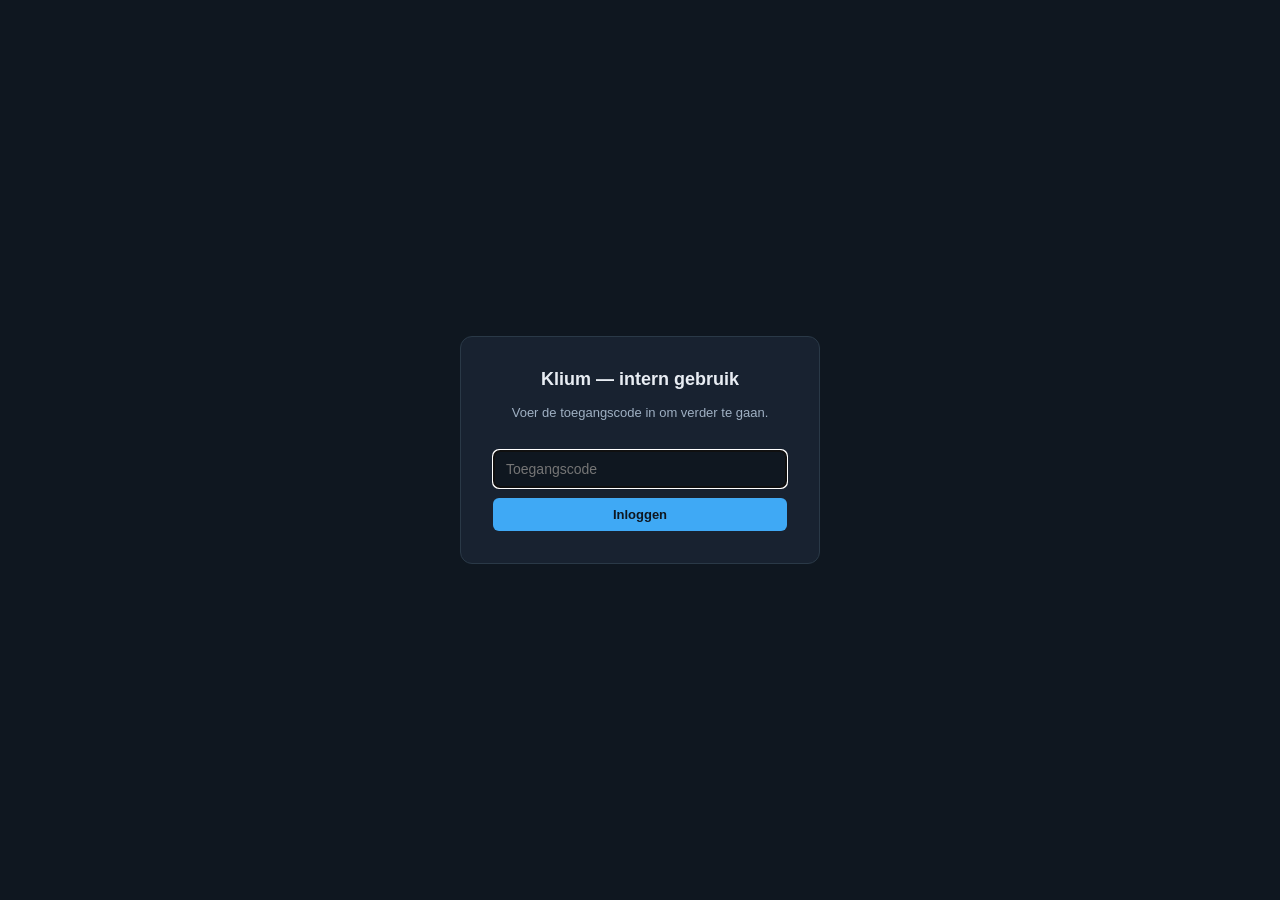
<file: index.html>
<!DOCTYPE html>
<html lang="nl">
<head>
<meta charset="UTF-8">
<meta name="viewport" content="width=device-width, initial-scale=1.0">
<title>Klium &ndash; Merk Onboarding-analyse</title>
<link rel="stylesheet" href="assets/style.css">
<script src="assets/auth.js"></script>
<script>guardPage();</script>
</head>
<body>

<header>
  <h1>Klium &ndash; Merk Onboarding-analyse</h1>
  <p>Laad een volledige Akeneo-productexport (CSV, puntkomma-gescheiden) in om te bepalen of een merk klaar is voor
  Klium en hoeveel voorbereidend werk nog nodig is. Alles gebeurt lokaal in je browser &mdash; er wordt niets naar een
  server gestuurd.</p>
  <nav>
    <a href="index.html" class="active">Analyseren</a>
    <a href="history.html">Geschiedenis &amp; vergelijking</a>
    <a href="#" onclick="logout(); return false;">Uitloggen</a>
  </nav>
</header>

<main>
  <section id="upload">
    <h2>1. CSV inladen</h2>
    <div class="dropzone" id="dropzone">
      <span id="fileLabel">Sleep hier je CSV-export naartoe, of klik om een bestand te kiezen.</span>
      <input type="file" id="fileInput" accept=".csv" class="hidden">
    </div>
    <div class="upload-form">
      <div class="field">
        <label for="analysisMode">Type export</label>
        <select id="analysisMode">
          <option value="brand">E&eacute;n merk</option>
          <option value="supplier">Leverancier met meerdere merken</option>
        </select>
      </div>
      <div class="field hidden" id="supplierField">
        <label for="supplierName">Leveranciersnaam (verplicht)</label>
        <input type="text" id="supplierName" placeholder="Naam van de leverancier">
      </div>
      <div class="field" id="brandField">
        <label for="brandName">Merknaam</label>
        <input type="text" id="brandName" placeholder="wordt gedetecteerd uit 'Merk'-kolom, of typ zelf">
      </div>
      <div class="field">
        <label for="delimiter">Scheidingsteken</label>
        <select id="delimiter">
          <option value=";" selected>Puntkomma (;)</option>
          <option value=",">Komma (,)</option>
        </select>
      </div>
      <button id="analyzeBtn" disabled>Analyseer</button>
    </div>
    <details class="advanced">
      <summary>Geavanceerd: kolomnamen aanpassen (enkel nodig als de export andere headers gebruikt)</summary>
      <div class="field"><label for="f_descLong">NL lange omschrijving</label><input type="text" id="f_descLong" value="Desc_long (Nederlands België)"></div>
      <div class="field"><label for="f_descScope">Desc_scope</label><input type="text" id="f_descScope" value="Desc_scope (Nederlands België)"></div>
      <div class="field"><label for="f_price">Prijsveld</label><input type="text" id="f_price" value="Klium_price (Euro)"></div>
      <div class="field"><label for="f_images">Afbeeldingen-veld</label><input type="text" id="f_images" value="Afbeeldingen"></div>
      <div class="field"><label for="f_brand">Merk-veld (voor auto-detectie / opsplitsing)</label><input type="text" id="f_brand" value="Merk"></div>
    </details>
    <div id="statusMsg"></div>
  </section>

  <section id="reportSection" class="hidden">
    <h2>2. Resultaat</h2>
    <div class="controls">
      <button id="saveLocalBtn">Opslaan in geschiedenis (dit toestel)</button>
      <button id="downloadBtn" class="secondary">Download JSON-snapshot (voor repo/team)</button>
    </div>
    <div id="supplierOverview" class="hidden"></div>
    <div class="field hidden" id="brandSelectorField">
      <label for="brandSelector">Volledig rapport per merk</label>
      <select id="brandSelector"></select>
    </div>
    <div id="reportRoot"></div>
  </section>
</main>

<footer>Klium interne tool &mdash; merk onboarding-analyse. Draait volledig client-side, geschikt voor GitHub Pages.</footer>

<script src="assets/csvParser.js"></script>
<script src="assets/analysis.js"></script>
<script src="assets/report.js"></script>
<script src="assets/storage.js"></script>
<script>
  const dropzone = document.getElementById("dropzone");
  const fileInput = document.getElementById("fileInput");
  const analyzeBtn = document.getElementById("analyzeBtn");
  const statusMsg = document.getElementById("statusMsg");
  const brandNameInput = document.getElementById("brandName");
  const reportSection = document.getElementById("reportSection");
  const reportRoot = document.getElementById("reportRoot");
  const analysisMode = document.getElementById("analysisMode");
  const supplierNameInput = document.getElementById("supplierName");
  const brandSelector = document.getElementById("brandSelector");
  const supplierOverview = document.getElementById("supplierOverview");

  let pendingFile = null;
  let currentSnapshots = [];

  analysisMode.addEventListener("change", () => {
    const supplierMode = analysisMode.value === "supplier";
    document.getElementById("supplierField").classList.toggle("hidden", !supplierMode);
    document.getElementById("brandField").classList.toggle("hidden", supplierMode);
    currentSnapshots = [];
    reportSection.classList.add("hidden");
  });

  brandSelector.addEventListener("change", async () => {
    brandSelector.disabled = true;
    try {
      await renderReport(reportRoot, currentSnapshots[Number(brandSelector.value)]);
    } catch (err) {
      console.error(err);
      reportRoot.textContent = "";
      showStatus("Kon het merkrapport niet openen: " + err.message, "error");
    } finally {
      brandSelector.disabled = false;
    }
  });

  dropzone.addEventListener("click", () => fileInput.click());
  dropzone.addEventListener("dragover", e => { e.preventDefault(); dropzone.classList.add("drag"); });
  dropzone.addEventListener("dragleave", () => dropzone.classList.remove("drag"));
  dropzone.addEventListener("drop", e => {
    e.preventDefault(); dropzone.classList.remove("drag");
    if (e.dataTransfer.files.length) setFile(e.dataTransfer.files[0]);
  });
  fileInput.addEventListener("change", () => {
    if (fileInput.files.length) setFile(fileInput.files[0]);
  });

  function setFile(file) {
    pendingFile = file;
    currentSnapshots = [];
    reportSection.classList.add("hidden");
    document.getElementById("fileLabel").textContent = `Geselecteerd: ${file.name}`;
    analyzeBtn.disabled = false;
    statusMsg.innerHTML = "";
    detectAndFillBrand(file);
  }

  async function detectAndFillBrand(file) {
    if (analysisMode.value === "supplier" || brandNameInput.value.trim()) return;
    try {
      const delimiter = document.getElementById("delimiter").value;
      const text = await file.text();
      const { records } = csvToObjects(text, delimiter);
      const brandField = document.getElementById("f_brand").value.trim();
      const detected = detectBrand(records, brandField ? { brand: brandField } : {});
      if (detected && pendingFile === file && analysisMode.value === "brand" && !brandNameInput.value.trim()) {
        brandNameInput.value = detected;
      }
    } catch {
      // silently ignore — brand detection is a convenience, not required to analyze
    }
  }

  function showStatus(msg, type) {
    statusMsg.innerHTML = `<div class="status-msg ${type}">${escapeHTML(msg)}</div>`;
  }

  analyzeBtn.addEventListener("click", async () => {
    if (!pendingFile) return;
    const file = pendingFile;
    const supplierMode = analysisMode.value === "supplier";
    const supplier = supplierNameInput.value.trim();
    if (supplierMode && !supplier) {
      showStatus("Vul de leveranciersnaam in.", "error");
      supplierNameInput.focus();
      return;
    }
    const brand = brandNameInput.value.trim() || "Onbekend merk";
    const delimiter = document.getElementById("delimiter").value;
    const overrideInputs = {
      descLong: document.getElementById("f_descLong").value.trim(),
      descScope: document.getElementById("f_descScope").value.trim(),
      price: document.getElementById("f_price").value.trim(),
      images: document.getElementById("f_images").value.trim(),
      brand: document.getElementById("f_brand").value.trim(),
    };
    const fieldOverrides = {};
    Object.entries(overrideInputs).forEach(([k, v]) => { if (v) fieldOverrides[k] = v; });
    currentSnapshots = [];
    reportSection.classList.add("hidden");
    analyzeBtn.disabled = true;
    try {
      const text = await file.text();
      const { records } = csvToObjects(text, delimiter);
      if (!records.length) { showStatus("Geen rijen gevonden in dit bestand.", "error"); return; }

      const snapshots = supplierMode
        ? analyzeSupplierExport(records, supplier, file.name, fieldOverrides)
        : [{ brand, date: new Date().toISOString(), sourceFile: file.name, result: analyzeExport(records, fieldOverrides) }];
      await renderReport(reportRoot, snapshots[0]);
      if (pendingFile !== file || (analysisMode.value === "supplier") !== supplierMode) return;
      currentSnapshots = snapshots;
      supplierOverview.classList.toggle("hidden", !supplierMode);
      document.getElementById("brandSelectorField").classList.toggle("hidden", !supplierMode);
      if (supplierMode) {
        brandSelector.replaceChildren(...snapshots.map((s, i) => {
          const option = document.createElement("option");
          option.value = i;
          option.textContent = `${s.brand} (${s.result.kpi.total} producten)`;
          return option;
        }));
        supplierOverview.innerHTML = `
          <h3>Leverancier: ${escapeHTML(supplier)}</h3>
          <p>${records.length} producten, opgesplitst in ${snapshots.length} merkgroepen.
          Opslaan en downloaden bewaart alle onderstaande merken.</p>
          <div class="scroll-table"><table>
            <thead><tr><th>Merk</th><th>Producten</th><th>Verkoopklaar</th></tr></thead>
            <tbody>${snapshots.map(s => `<tr><td>${escapeHTML(s.brand)}</td><td>${s.result.kpi.total}</td>
              <td>${pct(s.result.kpi.fullyReady, s.result.kpi.total)}%</td></tr>`).join("")}</tbody>
          </table></div>`;
      }
      reportSection.classList.remove("hidden");
      const missing = snapshots.find(s => s.missingBrand);
      showStatus(`Analyse voltooid: ${records.length} producten verwerkt${supplierMode ? ` in ${snapshots.length} merkgroepen voor ${supplier}` : ""}.${missing ? ` Let op: ${missing.result.kpi.total} producten zonder merk staan apart onder '(Onbekend merk)'.` : ""}`, "ok");
      reportSection.scrollIntoView({ behavior: "smooth" });
    } catch (err) {
      console.error(err);
      showStatus("Er ging iets mis bij het inlezen/analyseren van dit bestand: " + err.message, "error");
    } finally {
      analyzeBtn.disabled = !pendingFile;
    }
  });

  document.getElementById("saveLocalBtn").addEventListener("click", () => {
    if (!currentSnapshots.length) return;
    try {
      saveSnapshotsToLocalHistory(currentSnapshots);
      showStatus(`${currentSnapshots.length} merkanalyse(s) bewaard in de lokale geschiedenis van dit toestel (zie 'Geschiedenis & vergelijking').`, "ok");
    } catch (err) {
      console.error(err);
      showStatus("Kon de analyses niet bewaren: " + err.message, "error");
    }
  });

  document.getElementById("downloadBtn").addEventListener("click", () => {
    if (!currentSnapshots.length) return;
    try {
      const first = currentSnapshots[0];
      const payload = first.supplier
        ? { supplier: first.supplier, date: first.date, sourceFile: first.sourceFile, snapshots: currentSnapshots }
        : first;
      const fileName = downloadSnapshot(payload);
      showStatus(`JSON-snapshot gedownload als "${fileName}" (${currentSnapshots.length} merkanalyse(s)). Plaats dit bestand in data/history/ en voeg de bestandsnaam toe aan data/history/manifest.json om het permanent te delen via GitHub Pages.`, "ok");
    } catch (err) {
      console.error(err);
      showStatus("Kon de analyses niet downloaden: " + err.message, "error");
    }
  });
</script>
</body>
</html>
</file>
<file: assets/style.css>
:root{
  --bg:#0f1720; --card:#182230; --card2:#1f2b3a; --text:#e8edf3; --muted:#9fb0c3;
  --accent:#3fa9f5; --good:#2ecc71; --warn:#f5a623; --bad:#e74c3c; --border:#2a3947;
}
*{box-sizing:border-box;}
body{margin:0;font-family:'Segoe UI',Arial,sans-serif;background:var(--bg);color:var(--text);}
header{padding:32px 40px 20px;border-bottom:1px solid var(--border);}
header h1{margin:0 0 6px;font-size:26px;}
header p{margin:0;color:var(--muted);font-size:14px;max-width:900px;line-height:1.6;}
header nav{margin-top:14px;display:flex;gap:10px;}
header nav a{color:var(--accent);text-decoration:none;font-size:13px;background:var(--card);border:1px solid var(--border);padding:6px 12px;border-radius:16px;}
header nav a.active{background:var(--accent);color:#0f1720;font-weight:700;}
main{padding:28px 40px 60px;max-width:1280px;margin:0 auto;}
nav.toc{display:flex;gap:10px;flex-wrap:wrap;margin-bottom:26px;}
nav.toc a{color:var(--accent);text-decoration:none;font-size:13px;background:var(--card);border:1px solid var(--border);padding:6px 12px;border-radius:16px;}
nav.toc a:hover{background:var(--card2);}
.kpis{display:grid;grid-template-columns:repeat(auto-fit,minmax(190px,1fr));gap:16px;margin-bottom:28px;}
.kpi{background:var(--card);border:1px solid var(--border);border-radius:10px;padding:18px 20px;}
.kpi .val{font-size:26px;font-weight:700;}
.kpi .lbl{color:var(--muted);font-size:13px;margin-top:4px;}
.kpi.good .val{color:var(--good);}
.kpi.warn .val{color:var(--warn);}
.kpi.bad .val{color:var(--bad);}
section{background:var(--card);border:1px solid var(--border);border-radius:12px;padding:24px;margin-bottom:24px;scroll-margin-top:16px;}
section h2{margin-top:0;font-size:18px;border-left:4px solid var(--accent);padding-left:10px;}
section h3{font-size:14px;color:var(--muted);text-transform:uppercase;letter-spacing:.03em;margin:18px 0 8px;}
table{width:100%;border-collapse:collapse;font-size:13px;margin-top:12px;}
th,td{padding:8px 10px;text-align:left;border-bottom:1px solid var(--border);}
th{color:var(--muted);font-weight:600;cursor:pointer;user-select:none;position:sticky;top:0;background:var(--card2);}
th:hover{color:var(--text);}
tr:hover{background:#20303f;}
.price-cell{font-variant-numeric:tabular-nums;font-weight:600;}
.ok{color:var(--good);font-weight:600;}
.nok{color:var(--bad);font-weight:600;}
.pill{padding:2px 8px;border-radius:10px;font-size:11px;background:#25333f;color:var(--muted);}
.controls{display:flex;gap:10px;margin-bottom:12px;flex-wrap:wrap;align-items:center;}
input[type=text],input[type=number]{background:#0f1720;border:1px solid var(--border);color:var(--text);padding:8px 12px;border-radius:6px;font-size:13px;}
select{background:#0f1720;border:1px solid var(--border);color:var(--text);padding:8px 12px;border-radius:6px;font-size:13px;}
button{background:var(--accent);color:#0f1720;border:none;padding:9px 16px;border-radius:6px;font-size:13px;font-weight:700;cursor:pointer;}
button.secondary{background:var(--card2);color:var(--text);border:1px solid var(--border);}
button:disabled{opacity:.5;cursor:not-allowed;}
.note{font-size:13px;color:var(--muted);line-height:1.6;}
.conclusion{border-left:4px solid var(--warn);background:#2a2216;padding:16px 18px;border-radius:8px;font-size:14px;line-height:1.7;}
.conclusion b{color:var(--warn);}
.conclusion.good{border-left-color:var(--good);background:#16281c;}
.conclusion.good b{color:var(--good);}
.conclusion-mini{border-left:3px solid var(--warn);background:#221c12;padding:10px 14px;border-radius:6px;font-size:13px;line-height:1.6;margin:10px 0 4px;}
.conclusion-mini b{color:var(--warn);}
.conclusion-mini.good{border-left-color:var(--good);background:#12241a;}
.conclusion-mini.good b{color:var(--good);}
.conclusion-mini.bad{border-left-color:var(--bad);background:#271615;}
.conclusion-mini.bad b{color:var(--bad);}
.scroll-table{max-height:520px;overflow:auto;border:1px solid var(--border);border-radius:8px;}
.bar-list{display:flex;flex-direction:column;gap:10px;}
.bar-row{display:grid;grid-template-columns:160px 1fr 100px;align-items:center;gap:12px;font-size:13px;}
.bar-track{background:var(--card2);border-radius:5px;height:16px;overflow:hidden;}
.bar-fill{height:100%;border-radius:5px;}
.bar-value{text-align:right;font-variant-numeric:tabular-nums;color:var(--text);}
.bar-share{color:var(--muted);font-size:11px;}
.worklist{width:100%;border-collapse:collapse;font-size:13px;}
.worklist th,.worklist td{padding:10px 12px;border-bottom:1px solid var(--border);vertical-align:top;}
.sev{padding:2px 10px;border-radius:10px;font-size:11px;font-weight:700;}
.sev.high{background:#3a2320;color:var(--bad);}
.sev.med{background:#33270f;color:var(--warn);}
.sev.low{background:#123322;color:var(--good);}
footer{text-align:center;color:var(--muted);font-size:12px;padding:20px;}
.dropzone{border:2px dashed var(--border);border-radius:10px;padding:34px;text-align:center;color:var(--muted);cursor:pointer;transition:.15s;}
.dropzone.drag{border-color:var(--accent);color:var(--text);background:var(--card2);}
.upload-form{display:flex;gap:12px;flex-wrap:wrap;align-items:flex-end;margin-top:16px;}
.field{display:flex;flex-direction:column;gap:4px;}
.field label{font-size:12px;color:var(--muted);}
details.advanced{margin-top:14px;font-size:13px;color:var(--muted);}
details.advanced summary{cursor:pointer;color:var(--accent);}
details.advanced .field{margin-top:8px;}
.hidden{display:none !important;}
.badge{display:inline-block;padding:3px 10px;border-radius:12px;font-size:12px;font-weight:600;margin-left:8px;}
.badge.no{background:#3a2320;color:var(--bad);}
.status-msg{font-size:13px;padding:10px 14px;border-radius:8px;margin-top:12px;}
.status-msg.error{background:#3a2320;color:var(--bad);border:1px solid #5a2f2a;}
.status-msg.ok{background:#123322;color:var(--good);border:1px solid #1c4a34;}
.checkbox-cell{text-align:center;}
.pill.sev-good{background:#123322;color:var(--good);font-weight:700;}
.pill.sev-warn{background:#33270f;color:var(--warn);font-weight:700;}
.pill.sev-bad{background:#3a2320;color:var(--bad);font-weight:700;}
#historyTable th[data-key]{cursor:pointer;}
#historyTable th[data-key]:hover{color:var(--text);}
.history-page > main{max-width:1600px;}
.history-scroll{max-height:640px;}
#historyTable{table-layout:fixed;min-width:1100px;margin-top:0;}
#historyTable th,#historyTable td{padding:10px 6px;font-size:12px;vertical-align:middle;}
#historyTable th{z-index:1;overflow-wrap:anywhere;}
.history-brand,.history-supplier{overflow-wrap:anywhere;}
.history-source{display:block;overflow:hidden;text-overflow:ellipsis;white-space:nowrap;color:var(--muted);font-size:11px;margin:5px 0;}
.history-number{white-space:nowrap;font-variant-numeric:tabular-nums;}
#historyTable .history-actions{position:sticky;right:0;background:var(--card);box-shadow:-1px 0 var(--border);}
#historyTable th.history-actions{z-index:2;background:var(--card2);}
#historyTable tr:hover .history-actions{background:#20303f;}
.history-action-buttons{display:flex;flex-direction:column;gap:6px;}
.history-action-buttons button{white-space:nowrap;padding:7px 8px;font-size:12px;}
#historyTable .supplier-group th{position:static;background:#16334a;border-top:2px solid var(--accent);cursor:default;color:var(--text);padding:0;}
.supplier-group-heading{display:flex;flex-wrap:wrap;align-items:center;gap:6px 16px;width:100%;padding:14px 12px;background:transparent;color:var(--text);text-align:left;border-radius:0;}
.supplier-group-heading::before{content:"";width:8px;height:8px;border-right:2px solid var(--accent);border-bottom:2px solid var(--accent);transform:rotate(45deg);margin:0 4px 4px 2px;flex-shrink:0;}
.supplier-group-heading[aria-expanded="false"]::before{transform:rotate(-45deg);margin-bottom:0;}
.supplier-group-heading:hover{background:#1c405c;}
.supplier-group-heading:focus-visible{outline:2px solid var(--accent);outline-offset:-3px;}
.supplier-group-heading strong{font-size:14px;color:var(--accent);}
.supplier-group-heading span{font-size:12px;font-weight:400;}
.history-page .legend{display:flex;flex-wrap:wrap;gap:8px 14px;font-size:12px;}
.history-page .legend .dot{display:inline-block;width:8px;height:8px;border-radius:50%;margin-right:5px;}
@media(max-width:700px){
  .history-page > main{padding:16px 12px 32px;}
  .history-page > main > section{padding:16px 12px;}
}
.llm-examples{margin-top:14px;border-top:1px solid var(--border);padding-top:12px;}
.llm-example{background:var(--card2);border:1px solid var(--border);border-radius:8px;padding:12px 14px;margin-bottom:10px;}
.llm-result{margin-top:8px;font-size:13px;color:var(--muted);}

body.login-body{display:flex;align-items:center;justify-content:center;min-height:100vh;padding:20px;}
.auth-box{background:var(--card);border:1px solid var(--border);border-radius:12px;padding:32px;max-width:360px;width:100%;text-align:center;}
.auth-box h2{margin:0 0 8px;font-size:18px;}
.auth-box input{width:100%;margin:14px 0 10px;padding:10px 12px;border-radius:6px;border:1px solid var(--border);background:#0f1720;color:var(--text);font-size:14px;}
.auth-box button{width:100%;}
</file>
